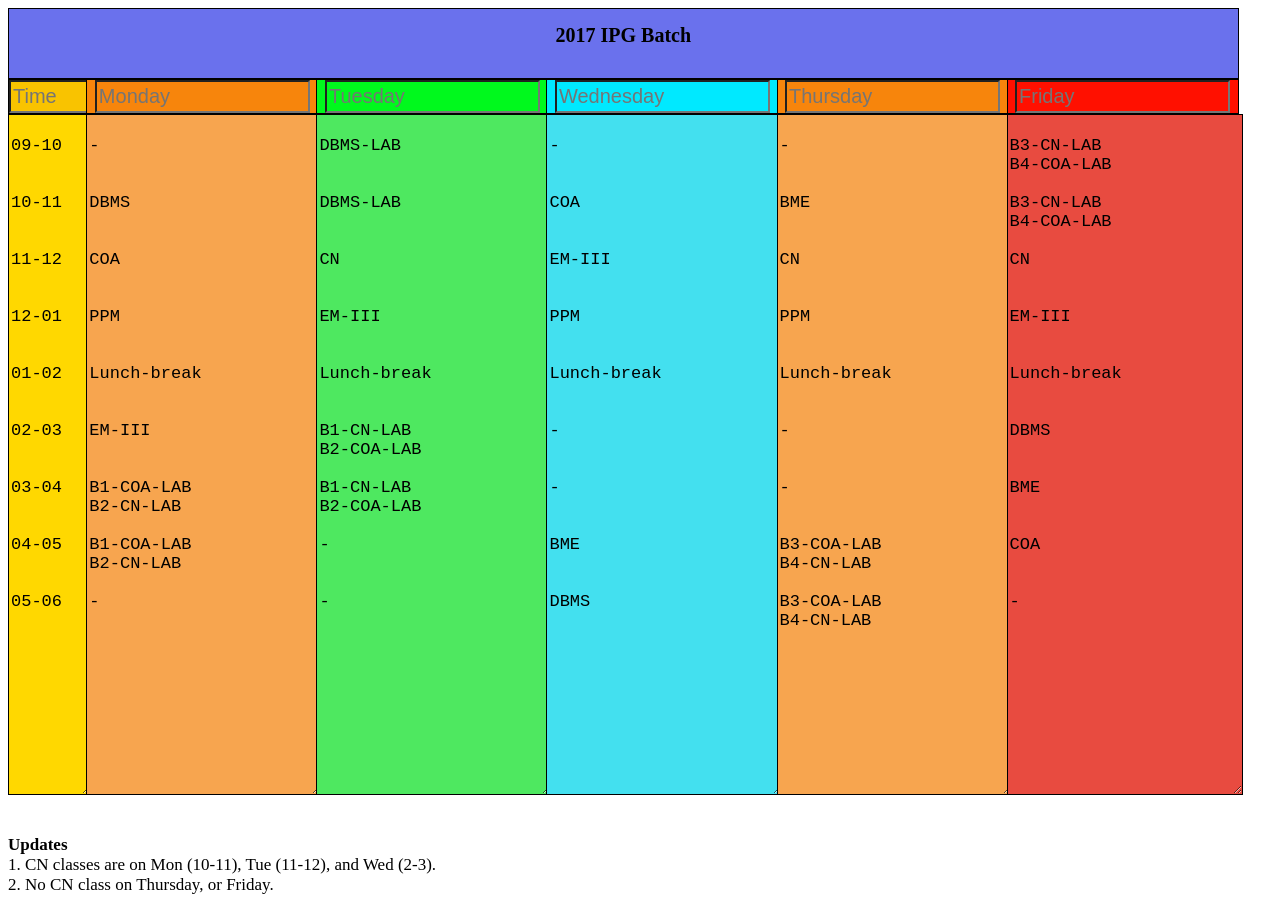
<file: index.html>
<!DOCTYPE html>
<head>
	<title>Time Table</title>
	<link rel="stylesheet" href="facite.css">
</head>

<body>

	<div id="whole">
	
		<div id="nav">
			<b>2017 IPG Batch</b>
		</div>
		
		<div id ="time" class="table">
			<div id="note1" class="note">
					<div class="mydivheader" id="mydiv1"><input type="text" placeholder="Time" class="title" id="title1"></div>
					<textarea class="area" id="area1">Enter text here</textarea>
			</div>
		</div>

		<script>
		document.getElementById("area1").value = "\n09-10\n\n\n10-11\n\n\n11-12\n\n\n12-01\n\n\n01-02\n\n\n02-03\n\n\n03-04\n\n\n04-05\n\n\n05-06";
		</script>
		
		<div id="mon" class="table">
			<div id="note2" class="note">
					<div class="mydivheader" id="mydiv2"><input type="text" placeholder="Monday" class="title" id="title2"></div>
					<textarea class="area" id="area2">Enter text here</textarea>
			</div>
		</div>
		
		<script>
		document.getElementById("area2").value = "\n-\n\n\nDBMS\n\n\nCOA\n\n\nPPM\n\n\nLunch-break\n\n\nEM-III\n\n\nB1-COA-LAB \nB2-CN-LAB\n\nB1-COA-LAB \nB2-CN-LAB\n\n-";
		</script>
		
		<div id="tue" class="table">
			<div id="note3" class="note">
					<div class="mydivheader" id="mydiv3"><input type="text" placeholder="Tuesday" class="title" id="title3"></div>
					<textarea class="area" id="area3">Enter text here</textarea>
			</div>
		</div>
		
		<script>
		document.getElementById("area3").value = "\nDBMS-LAB\n\n\nDBMS-LAB\n\n\nCN\n\n\nEM-III\n\n\nLunch-break\n\n\nB1-CN-LAB \nB2-COA-LAB\n\nB1-CN-LAB \nB2-COA-LAB\n\n-\n\n\n-";
		</script>
		
		<div id="wed" class="table">
			<div id="note4" class="note">
					<div class="mydivheader" id="mydiv4"><input type="text" placeholder="Wednesday" class="title" id="title4"></div>
					<textarea class="area" id="area4">Enter text here</textarea>
			</div>
		</div>
		
		<script>
		document.getElementById("area4").value = "\n-\n\n\nCOA\n\n\nEM-III\n\n\nPPM\n\n\nLunch-break\n\n\n-\n\n\n-\n\n\nBME\n\n\nDBMS";
		</script>
		
		<div id="thu" class="table">
			<div id="note5" class="note">
					<div class="mydivheader" id="mydiv5"><input type="text" placeholder="Thursday" class="title" id="title5"></div>
					<textarea class="area" id="area5">Enter text here</textarea>
			</div>
		</div>
		
		<script>
		document.getElementById("area5").value = "\n-\n\n\nBME\n\n\nCN\n\n\nPPM\n\n\nLunch-break\n\n\n-\n\n\n-\n\n\nB3-COA-LAB \nB4-CN-LAB\n\nB3-COA-LAB \nB4-CN-LAB";
		</script>
		
		<div id="fri" class="table">
			<div id="note6" class="note">
					<div class="mydivheader" id="mydiv6"><input type="text" placeholder="Friday" class="title" id="title6"></div>
					<textarea class="area" id="area6">Enter text here</textarea>
			</div>
		</div>
		
		<script>
		document.getElementById("area6").value = "\nB3-CN-LAB \nB4-COA-LAB\n\nB3-CN-LAB \nB4-COA-LAB\n\nCN\n\n\nEM-III\n\n\nLunch-break\n\n\nDBMS\n\n\nBME\n\n\nCOA\n\n\n-";
		</script>
	
		
		<br>
	
		<div id="Updates">
		<b>Updates</b><br>
		1. CN classes are on Mon (10-11), Tue (11-12), and Wed (2-3).<br>
		2. No CN class on Thursday, or Friday.
		
		</div>
		
		
	</div>

</body>
</file>
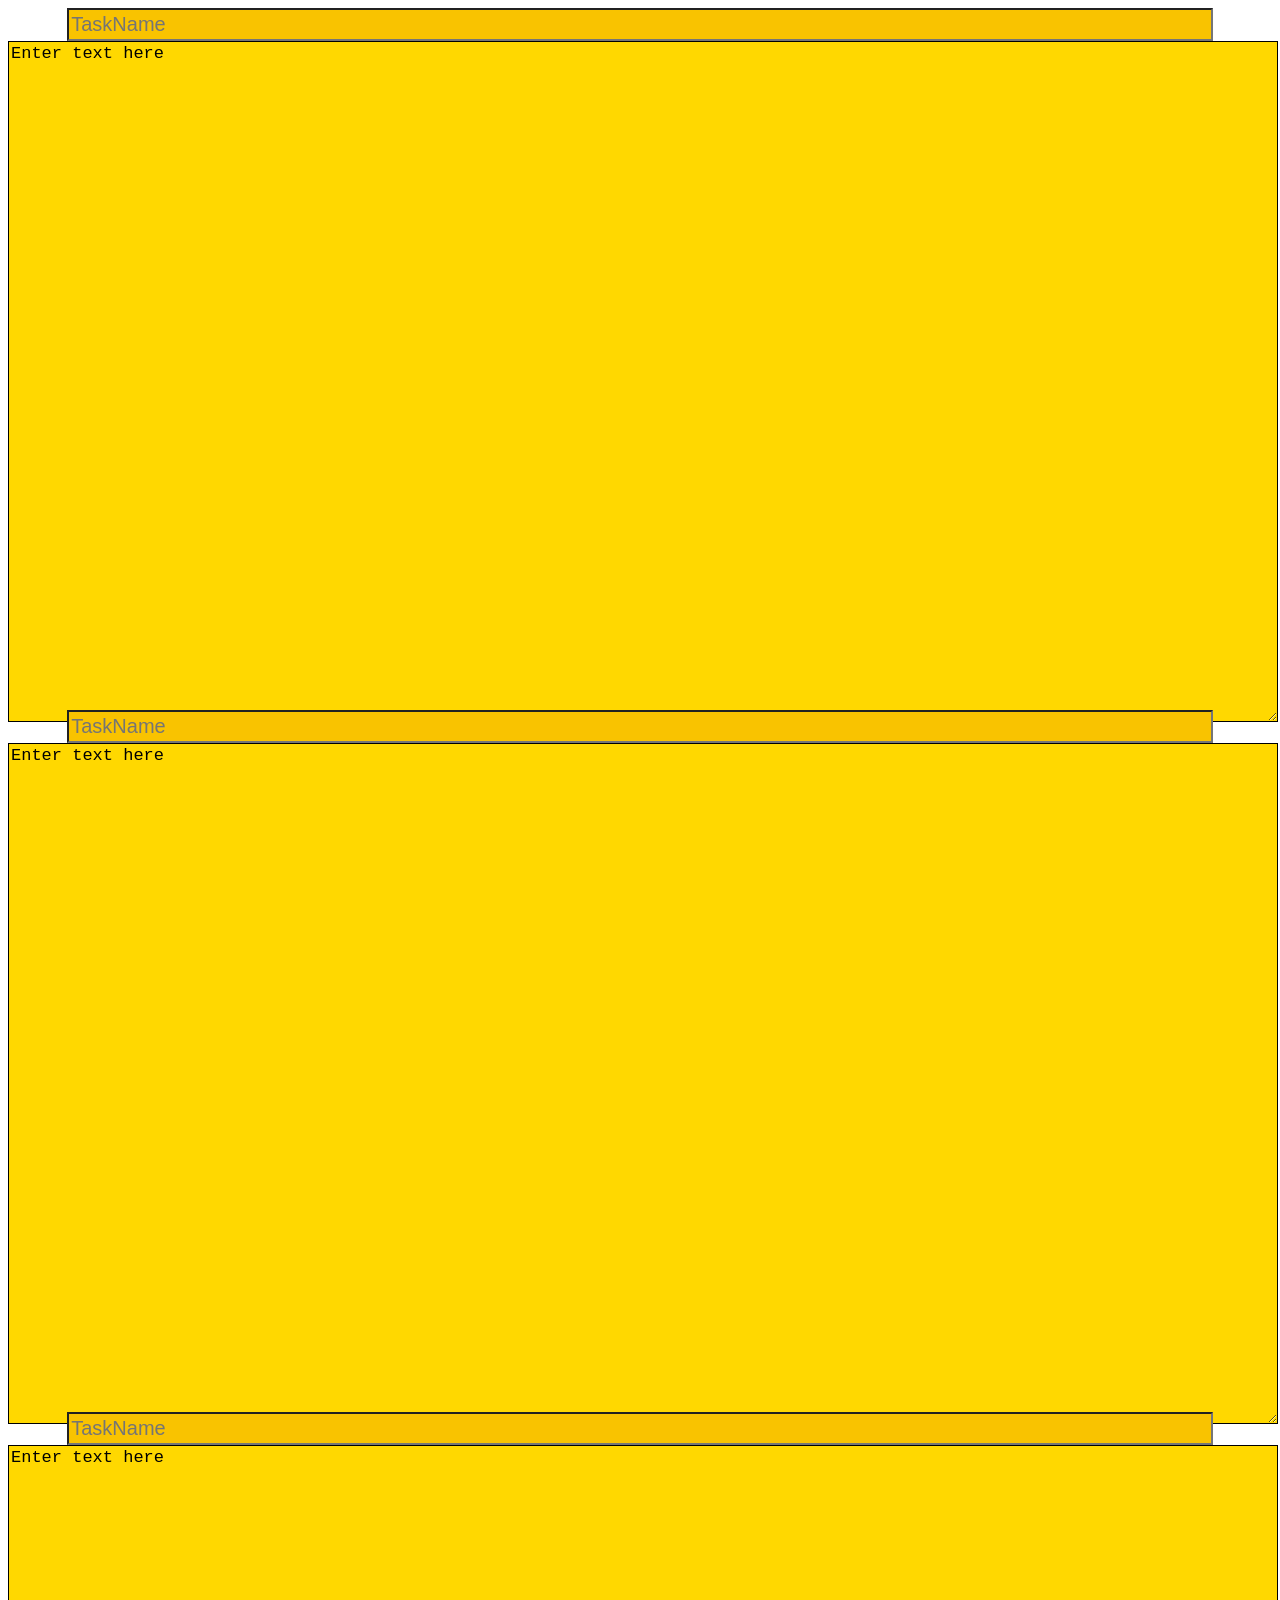
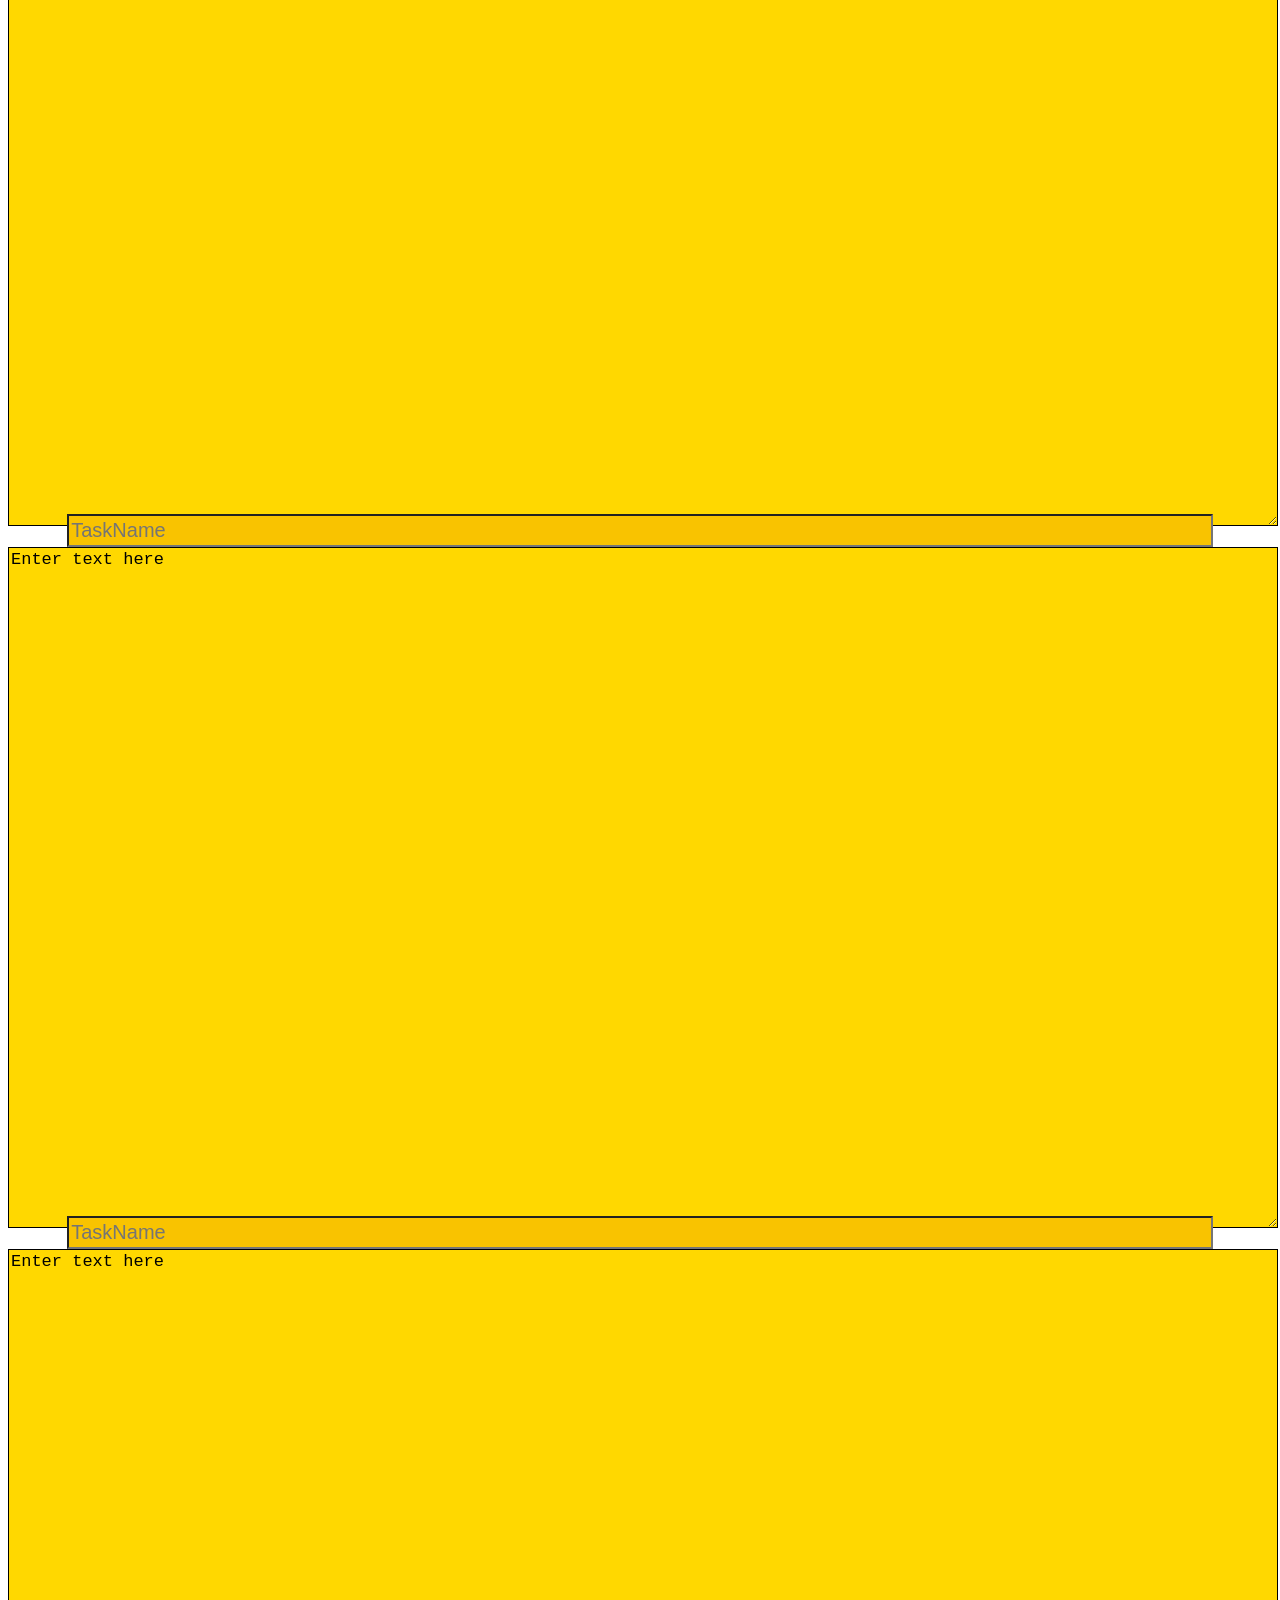
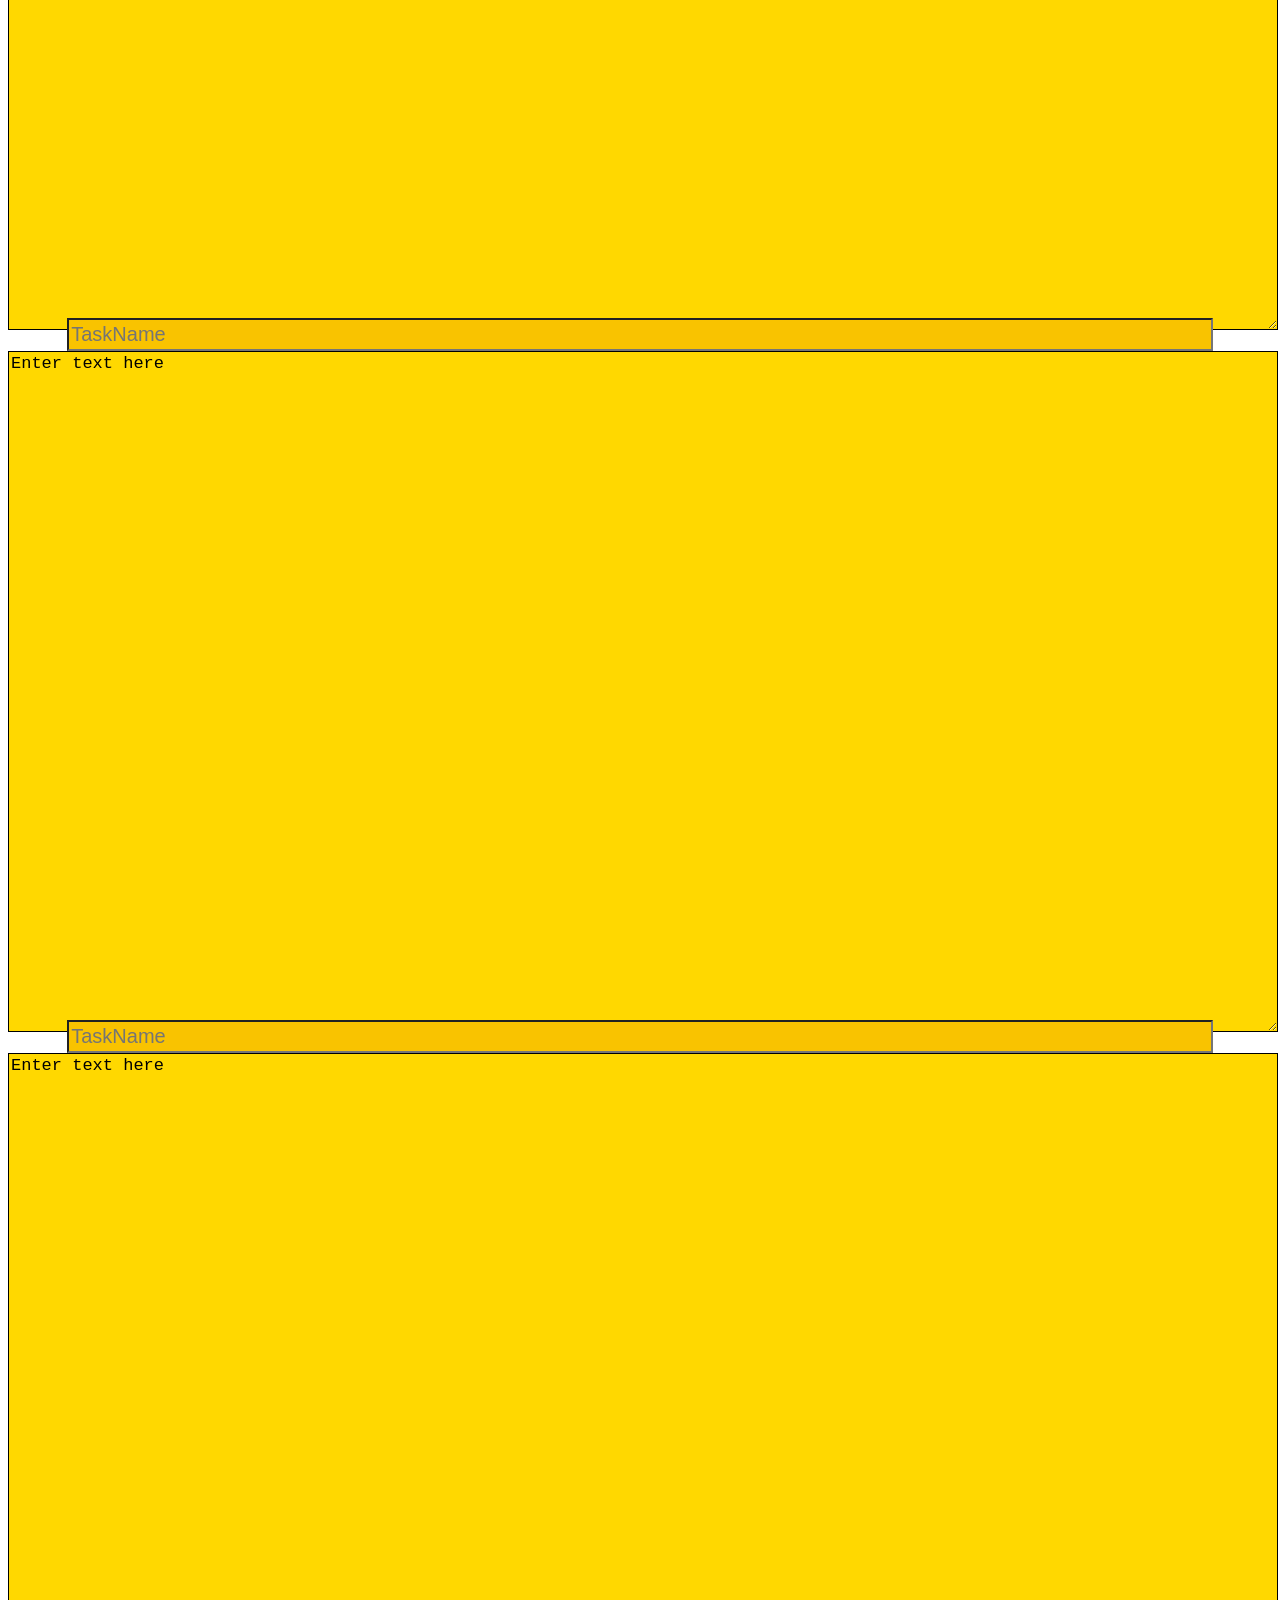
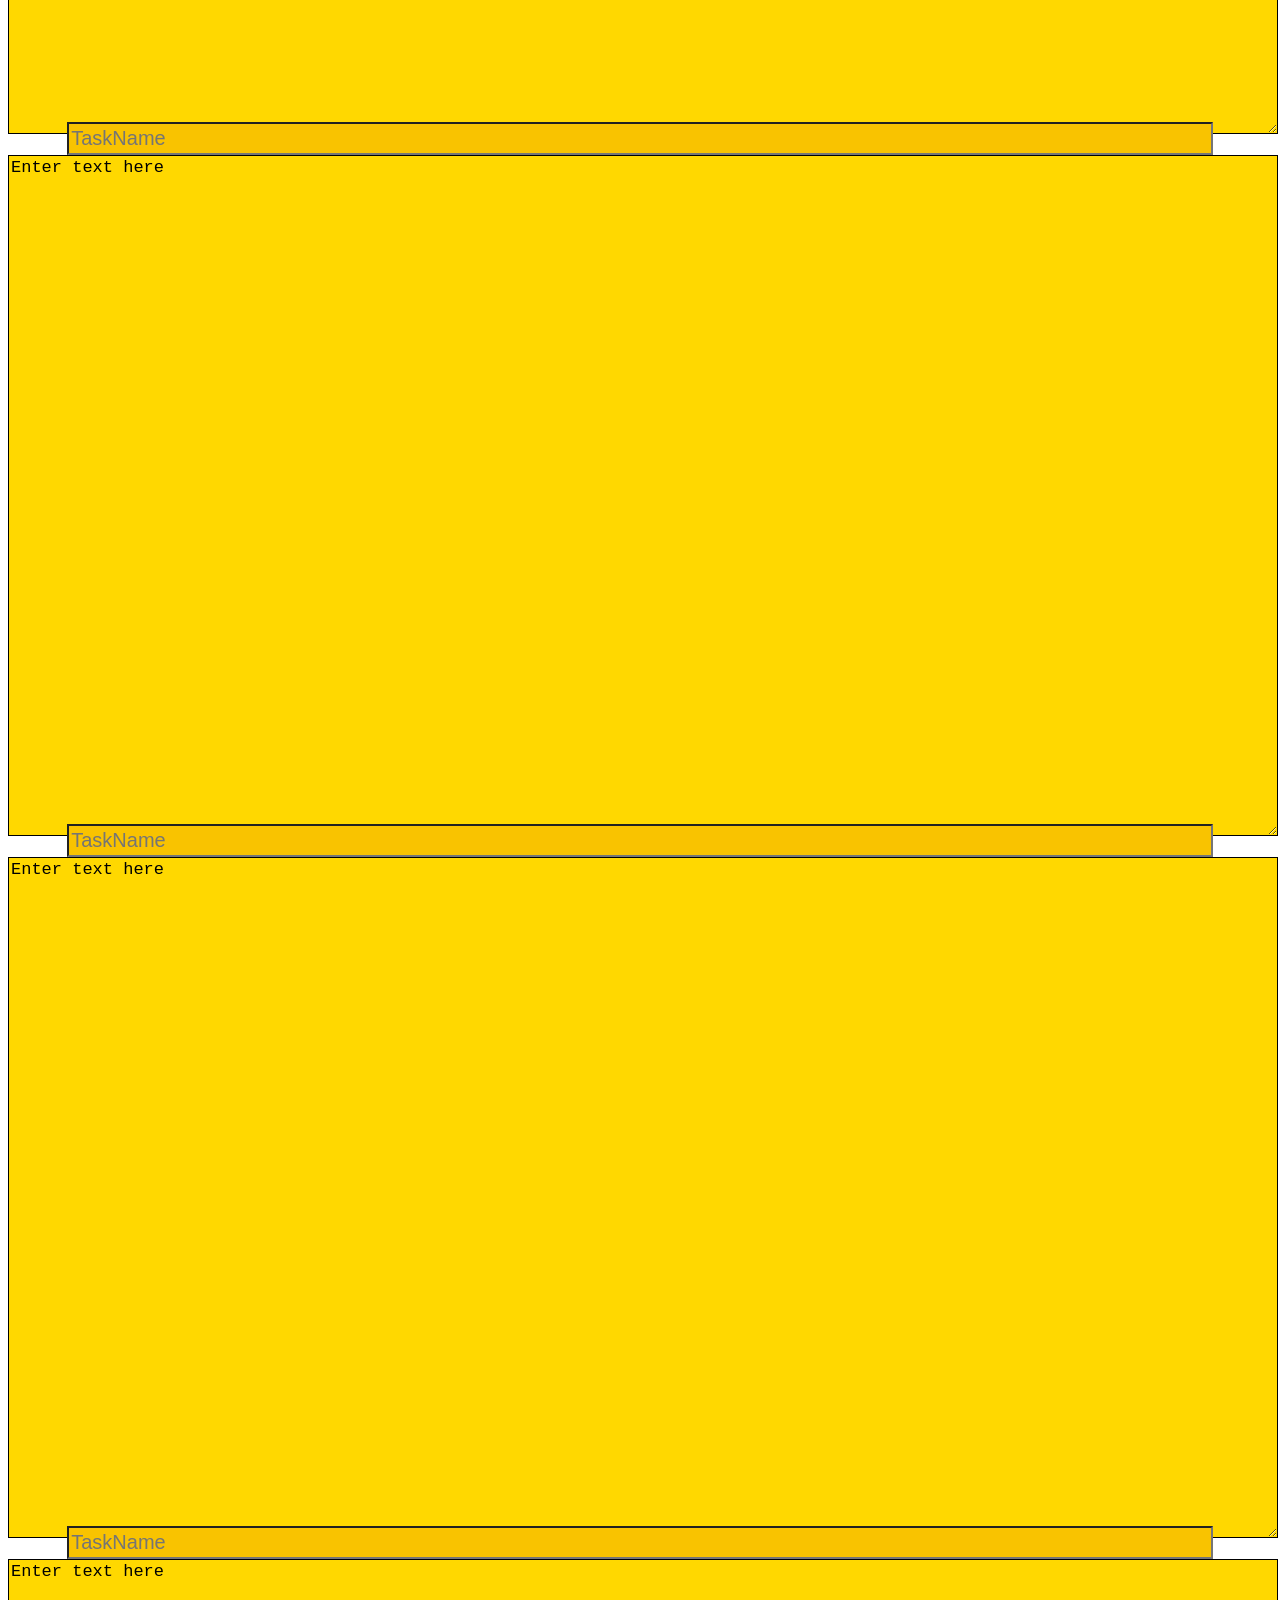
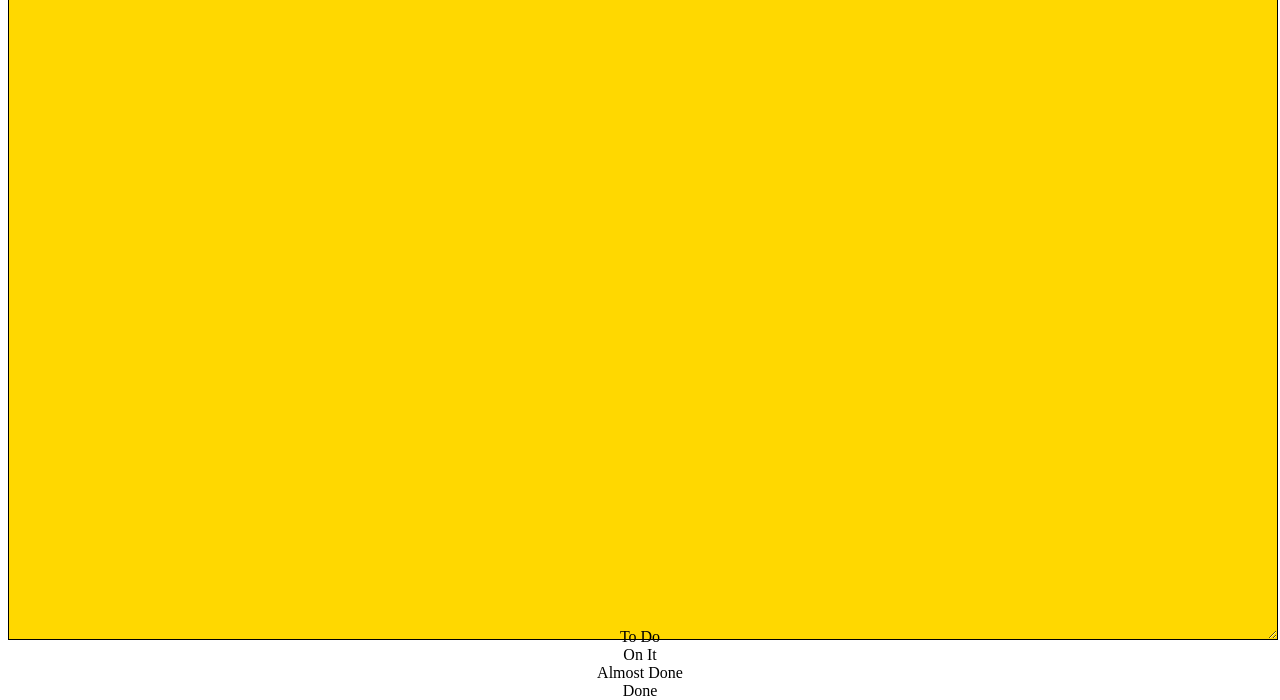
<file: facite.html>
<!DOCTYPE html>
<head>
	<title>Facite</title>
	<link rel="stylesheet" href="facite.css">
</head>

<body>

<div id="note1" class="note">
					<div id="mydivheader"><input type="text" placeholder="TaskName" class="title"></div>
					<textarea class="area">Enter text here</textarea>
</div>
			
<script>
//Make the DIV element draggagle:
dragElement(document.getElementById(("note1")));

function dragElement(elmnt) {
  var pos1 = 0, pos2 = 0, pos3 = 0, pos4 = 0;
  if (document.getElementById(elmnt.id + "header")) {
    /* if present, the header is where you move the DIV from:*/
    document.getElementById(elmnt.id + "header").onmousedown = dragMouseDown;
  } else {
    /* otherwise, move the DIV from anywhere inside the DIV:*/
    elmnt.onmousedown = dragMouseDown;
  }

  function dragMouseDown(e) {
    e = e || window.event;
    // get the mouse cursor position at startup:
    pos3 = e.clientX;
    pos4 = e.clientY;
    document.onmouseup = closeDragElement;
    // call a function whenever the cursor moves:
    document.onmousemove = elementDrag;
  }

  function elementDrag(e) {
    e = e || window.event;
    // calculate the new cursor position:
    pos1 = pos3 - e.clientX;
    pos2 = pos4 - e.clientY;
    pos3 = e.clientX;
    pos4 = e.clientY;
    // set the element's new position:
    elmnt.style.top = (elmnt.offsetTop - pos2) + "px";
    elmnt.style.left = (elmnt.offsetLeft - pos1) + "px";
  }

  function closeDragElement() {
    /* stop moving when mouse button is released:*/
    document.onmouseup = null;
    document.onmousemove = null;
  }
}
</script>








<div id="note2" class="note">
					<div id="mydivheader"><input type="text" placeholder="TaskName" class="title"></div>
					<textarea class="area">Enter text here</textarea>
</div>
			
<script>
//Make the DIV element draggagle:
dragElement(document.getElementById(("note2")));

function dragElement(elmnt) {
  var pos1 = 0, pos2 = 0, pos3 = 0, pos4 = 0;
  if (document.getElementById(elmnt.id + "header")) {
    /* if present, the header is where you move the DIV from:*/
    document.getElementById(elmnt.id + "header").onmousedown = dragMouseDown;
  } else {
    /* otherwise, move the DIV from anywhere inside the DIV:*/
    elmnt.onmousedown = dragMouseDown;
  }

  function dragMouseDown(e) {
    e = e || window.event;
    // get the mouse cursor position at startup:
    pos3 = e.clientX;
    pos4 = e.clientY;
    document.onmouseup = closeDragElement;
    // call a function whenever the cursor moves:
    document.onmousemove = elementDrag;
  }

  function elementDrag(e) {
    e = e || window.event;
    // calculate the new cursor position:
    pos1 = pos3 - e.clientX;
    pos2 = pos4 - e.clientY;
    pos3 = e.clientX;
    pos4 = e.clientY;
    // set the element's new position:
    elmnt.style.top = (elmnt.offsetTop - pos2) + "px";
    elmnt.style.left = (elmnt.offsetLeft - pos1) + "px";
  }

  function closeDragElement() {
    /* stop moving when mouse button is released:*/
    document.onmouseup = null;
    document.onmousemove = null;
  }
}





</script>







<div id="note3" class="note">
					<div id="mydivheader"><input type="text" placeholder="TaskName" class="title"></div>
					<textarea class="area">Enter text here</textarea>
</div>
			
<script>
//Make the DIV element draggagle:
dragElement(document.getElementById(("note3")));

function dragElement(elmnt) {
  var pos1 = 0, pos2 = 0, pos3 = 0, pos4 = 0;
  if (document.getElementById(elmnt.id + "header")) {
    /* if present, the header is where you move the DIV from:*/
    document.getElementById(elmnt.id + "header").onmousedown = dragMouseDown;
  } else {
    /* otherwise, move the DIV from anywhere inside the DIV:*/
    elmnt.onmousedown = dragMouseDown;
  }

  function dragMouseDown(e) {
    e = e || window.event;
    // get the mouse cursor position at startup:
    pos3 = e.clientX;
    pos4 = e.clientY;
    document.onmouseup = closeDragElement;
    // call a function whenever the cursor moves:
    document.onmousemove = elementDrag;
  }

  function elementDrag(e) {
    e = e || window.event;
    // calculate the new cursor position:
    pos1 = pos3 - e.clientX;
    pos2 = pos4 - e.clientY;
    pos3 = e.clientX;
    pos4 = e.clientY;
    // set the element's new position:
    elmnt.style.top = (elmnt.offsetTop - pos2) + "px";
    elmnt.style.left = (elmnt.offsetLeft - pos1) + "px";
  }

  function closeDragElement() {
    /* stop moving when mouse button is released:*/
    document.onmouseup = null;
    document.onmousemove = null;
  }
}





</script>






<div id="note4" class="note">
					<div id="mydivheader"><input type="text" placeholder="TaskName" class="title"></div>
					<textarea class="area">Enter text here</textarea>
</div>
			
<script>
//Make the DIV element draggagle:
dragElement(document.getElementById(("note4")));

function dragElement(elmnt) {
  var pos1 = 0, pos2 = 0, pos3 = 0, pos4 = 0;
  if (document.getElementById(elmnt.id + "header")) {
    /* if present, the header is where you move the DIV from:*/
    document.getElementById(elmnt.id + "header").onmousedown = dragMouseDown;
  } else {
    /* otherwise, move the DIV from anywhere inside the DIV:*/
    elmnt.onmousedown = dragMouseDown;
  }

  function dragMouseDown(e) {
    e = e || window.event;
    // get the mouse cursor position at startup:
    pos3 = e.clientX;
    pos4 = e.clientY;
    document.onmouseup = closeDragElement;
    // call a function whenever the cursor moves:
    document.onmousemove = elementDrag;
  }

  function elementDrag(e) {
    e = e || window.event;
    // calculate the new cursor position:
    pos1 = pos3 - e.clientX;
    pos2 = pos4 - e.clientY;
    pos3 = e.clientX;
    pos4 = e.clientY;
    // set the element's new position:
    elmnt.style.top = (elmnt.offsetTop - pos2) + "px";
    elmnt.style.left = (elmnt.offsetLeft - pos1) + "px";
  }

  function closeDragElement() {
    /* stop moving when mouse button is released:*/
    document.onmouseup = null;
    document.onmousemove = null;
  }
}





</script>







<div id="note5" class="note">
					<div id="mydivheader"><input type="text" placeholder="TaskName" class="title"></div>
					<textarea class="area">Enter text here</textarea>
</div>
			
<script>
//Make the DIV element draggagle:
dragElement(document.getElementById(("note5")));

function dragElement(elmnt) {
  var pos1 = 0, pos2 = 0, pos3 = 0, pos4 = 0;
  if (document.getElementById(elmnt.id + "header")) {
    /* if present, the header is where you move the DIV from:*/
    document.getElementById(elmnt.id + "header").onmousedown = dragMouseDown;
  } else {
    /* otherwise, move the DIV from anywhere inside the DIV:*/
    elmnt.onmousedown = dragMouseDown;
  }

  function dragMouseDown(e) {
    e = e || window.event;
    // get the mouse cursor position at startup:
    pos3 = e.clientX;
    pos4 = e.clientY;
    document.onmouseup = closeDragElement;
    // call a function whenever the cursor moves:
    document.onmousemove = elementDrag;
  }

  function elementDrag(e) {
    e = e || window.event;
    // calculate the new cursor position:
    pos1 = pos3 - e.clientX;
    pos2 = pos4 - e.clientY;
    pos3 = e.clientX;
    pos4 = e.clientY;
    // set the element's new position:
    elmnt.style.top = (elmnt.offsetTop - pos2) + "px";
    elmnt.style.left = (elmnt.offsetLeft - pos1) + "px";
  }

  function closeDragElement() {
    /* stop moving when mouse button is released:*/
    document.onmouseup = null;
    document.onmousemove = null;
  }
}





</script>


<div id="note6" class="note">
					<div id="mydivheader"><input type="text" placeholder="TaskName" class="title"></div>
					<textarea class="area">Enter text here</textarea>
</div>
			
<script>
//Make the DIV element draggagle:
dragElement(document.getElementById(("note6")));

function dragElement(elmnt) {
  var pos1 = 0, pos2 = 0, pos3 = 0, pos4 = 0;
  if (document.getElementById(elmnt.id + "header")) {
    /* if present, the header is where you move the DIV from:*/
    document.getElementById(elmnt.id + "header").onmousedown = dragMouseDown;
  } else {
    /* otherwise, move the DIV from anywhere inside the DIV:*/
    elmnt.onmousedown = dragMouseDown;
  }

  function dragMouseDown(e) {
    e = e || window.event;
    // get the mouse cursor position at startup:
    pos3 = e.clientX;
    pos4 = e.clientY;
    document.onmouseup = closeDragElement;
    // call a function whenever the cursor moves:
    document.onmousemove = elementDrag;
  }

  function elementDrag(e) {
    e = e || window.event;
    // calculate the new cursor position:
    pos1 = pos3 - e.clientX;
    pos2 = pos4 - e.clientY;
    pos3 = e.clientX;
    pos4 = e.clientY;
    // set the element's new position:
    elmnt.style.top = (elmnt.offsetTop - pos2) + "px";
    elmnt.style.left = (elmnt.offsetLeft - pos1) + "px";
  }

  function closeDragElement() {
    /* stop moving when mouse button is released:*/
    document.onmouseup = null;
    document.onmousemove = null;
  }
}





</script>




<div id="note7" class="note">
					<div id="mydivheader"><input type="text" placeholder="TaskName" class="title"></div>
					<textarea class="area">Enter text here</textarea>
</div>
			
<script>
//Make the DIV element draggagle:
dragElement(document.getElementById(("note7")));

function dragElement(elmnt) {
  var pos1 = 0, pos2 = 0, pos3 = 0, pos4 = 0;
  if (document.getElementById(elmnt.id + "header")) {
    /* if present, the header is where you move the DIV from:*/
    document.getElementById(elmnt.id + "header").onmousedown = dragMouseDown;
  } else {
    /* otherwise, move the DIV from anywhere inside the DIV:*/
    elmnt.onmousedown = dragMouseDown;
  }

  function dragMouseDown(e) {
    e = e || window.event;
    // get the mouse cursor position at startup:
    pos3 = e.clientX;
    pos4 = e.clientY;
    document.onmouseup = closeDragElement;
    // call a function whenever the cursor moves:
    document.onmousemove = elementDrag;
  }

  function elementDrag(e) {
    e = e || window.event;
    // calculate the new cursor position:
    pos1 = pos3 - e.clientX;
    pos2 = pos4 - e.clientY;
    pos3 = e.clientX;
    pos4 = e.clientY;
    // set the element's new position:
    elmnt.style.top = (elmnt.offsetTop - pos2) + "px";
    elmnt.style.left = (elmnt.offsetLeft - pos1) + "px";
  }

  function closeDragElement() {
    /* stop moving when mouse button is released:*/
    document.onmouseup = null;
    document.onmousemove = null;
  }
}
</script>




<div id="note8" class="note">
					<div id="mydivheader"><input type="text" placeholder="TaskName" class="title"></div>
					<textarea class="area">Enter text here</textarea>
</div>
			
<script>
//Make the DIV element draggagle:
dragElement(document.getElementById(("note8")));

function dragElement(elmnt) {
  var pos1 = 0, pos2 = 0, pos3 = 0, pos4 = 0;
  if (document.getElementById(elmnt.id + "header")) {
    /* if present, the header is where you move the DIV from:*/
    document.getElementById(elmnt.id + "header").onmousedown = dragMouseDown;
  } else {
    /* otherwise, move the DIV from anywhere inside the DIV:*/
    elmnt.onmousedown = dragMouseDown;
  }

  function dragMouseDown(e) {
    e = e || window.event;
    // get the mouse cursor position at startup:
    pos3 = e.clientX;
    pos4 = e.clientY;
    document.onmouseup = closeDragElement;
    // call a function whenever the cursor moves:
    document.onmousemove = elementDrag;
  }

  function elementDrag(e) {
    e = e || window.event;
    // calculate the new cursor position:
    pos1 = pos3 - e.clientX;
    pos2 = pos4 - e.clientY;
    pos3 = e.clientX;
    pos4 = e.clientY;
    // set the element's new position:
    elmnt.style.top = (elmnt.offsetTop - pos2) + "px";
    elmnt.style.left = (elmnt.offsetLeft - pos1) + "px";
  }

  function closeDragElement() {
    /* stop moving when mouse button is released:*/
    document.onmouseup = null;
    document.onmousemove = null;
  }
}
</script>





<div id="note9" class="note">
					<div id="mydivheader"><input type="text" placeholder="TaskName" class="title"></div>
					<textarea class="area">Enter text here</textarea>
</div>
			
<script>
//Make the DIV element draggagle:
dragElement(document.getElementById(("note9")));

function dragElement(elmnt) {
  var pos1 = 0, pos2 = 0, pos3 = 0, pos4 = 0;
  if (document.getElementById(elmnt.id + "header")) {
    /* if present, the header is where you move the DIV from:*/
    document.getElementById(elmnt.id + "header").onmousedown = dragMouseDown;
  } else {
    /* otherwise, move the DIV from anywhere inside the DIV:*/
    elmnt.onmousedown = dragMouseDown;
  }

  function dragMouseDown(e) {
    e = e || window.event;
    // get the mouse cursor position at startup:
    pos3 = e.clientX;
    pos4 = e.clientY;
    document.onmouseup = closeDragElement;
    // call a function whenever the cursor moves:
    document.onmousemove = elementDrag;
  }

  function elementDrag(e) {
    e = e || window.event;
    // calculate the new cursor position:
    pos1 = pos3 - e.clientX;
    pos2 = pos4 - e.clientY;
    pos3 = e.clientX;
    pos4 = e.clientY;
    // set the element's new position:
    elmnt.style.top = (elmnt.offsetTop - pos2) + "px";
    elmnt.style.left = (elmnt.offsetLeft - pos1) + "px";
  }

  function closeDragElement() {
    /* stop moving when mouse button is released:*/
    document.onmouseup = null;
    document.onmousemove = null;
  }
}
</script>




<div id="note10" class="note">
					<div id="mydivheader"><input type="text" placeholder="TaskName" class="title"></div>
					<textarea class="area">Enter text here</textarea>
</div>
			
<script>
//Make the DIV element draggagle:
dragElement(document.getElementById(("note10")));

function dragElement(elmnt) {
  var pos1 = 0, pos2 = 0, pos3 = 0, pos4 = 0;
  if (document.getElementById(elmnt.id + "header")) {
    /* if present, the header is where you move the DIV from:*/
    document.getElementById(elmnt.id + "header").onmousedown = dragMouseDown;
  } else {
    /* otherwise, move the DIV from anywhere inside the DIV:*/
    elmnt.onmousedown = dragMouseDown;
  }

  function dragMouseDown(e) {
    e = e || window.event;
    // get the mouse cursor position at startup:
    pos3 = e.clientX;
    pos4 = e.clientY;
    document.onmouseup = closeDragElement;
    // call a function whenever the cursor moves:
    document.onmousemove = elementDrag;
  }

  function elementDrag(e) {
    e = e || window.event;
    // calculate the new cursor position:
    pos1 = pos3 - e.clientX;
    pos2 = pos4 - e.clientY;
    pos3 = e.clientX;
    pos4 = e.clientY;
    // set the element's new position:
    elmnt.style.top = (elmnt.offsetTop - pos2) + "px";
    elmnt.style.left = (elmnt.offsetLeft - pos1) + "px";
  }

  function closeDragElement() {
    /* stop moving when mouse button is released:*/
    document.onmouseup = null;
    document.onmousemove = null;
  }
}
</script>





	<div id="whole">
		<div id="heading">
			<div id="col01" class="divi">To Do
			</div>
			<div id="col02" class="divi">On It
			</div>
			<div id="col03" class="divi">Almost Done
			</div>
			<div id="col04" class="divi">Done
			</div>
		</div>
		
		<div id="row1" class="row">
			<div id="col11" class="divi">
			</div>
			<div id="col12" class="divi">	
			</div>
			<div id="col13" class="divi">
			</div>
			<div id="col14" class="divi">
			</div>
		</div>
		

		
	</div>
</body>
</file>
<file: facite.css>
body
{
	background-color : white;
	text-align : center;
}

#whole
{
	width : 100%;
	height : 900px;
}

#nav
{
		width : 97.2%;
		height : 6vh;
		text-align : center;
		font-size : 20px;
		padding-top : 15px;
		background-color : #6a71ed;
		border : 1px solid black;
}
.mydivheader {
    cursor: move;
    z-index: 10;
    background-color: #f9c300;
    color: #fff;
	width : 100%;
	border : 1px solid black;
}

.table
{	height : 84vh;
	width : 18.2%;
	float : left;
}

#time
{
	width : 6.2%
}

.note {
	width : 100%;
	height : 78vh;
    z-index: 9;
    text-align: center;
	float : left;
}

.title
{
	    width : 90%;
		height : 3vh;
		background-color: #f9c300;
		font-size : 20px;
		resize : both;
}

.area
{	
	 width : 100%;
	 height : 75vh;
	 background-color: #ffd800;
	 font-size : 17px;
	 border : 1px solid black;
}

#mydiv2, #mydiv5
{
	background-color : #f7850c;
}

#title2, #title5
{
	background-color : #f7850c;
}

#area2, #area5
{
	background-color : #f7a54f;
}



#mydiv3
{
	background-color : #00f91d;
}

#title3
{
	background-color : #00f91d;
}

#area3
{
	background-color : #4ee860;
}




#mydiv4
{
	background-color : #00e9ff;
}

#title4
{
	background-color : #00e9ff;
}

#area4
{
	background-color : #43e0ef;
}



#mydiv6
{
	background-color : #ff1000;
}

#title6
{
	background-color : #ff1000;
}

#area6
{
	background-color : #e84b40;
}

#Updates
{
	width : 97.2%;
	float : left;
	text-align : left;
	font-size : 17px;
}

/* Smartphones (portrait and landscape) ----------- */
@media only screen 
and (min-device-width : 320px) 
and (max-device-width : 480px) 
{
	
.area{
	height : 50vh;
}

#nav{
	height : 3vh;
}

.note
{	height : 53vh;
}

.table
{
	height : 56vh;
}

}
</file>
